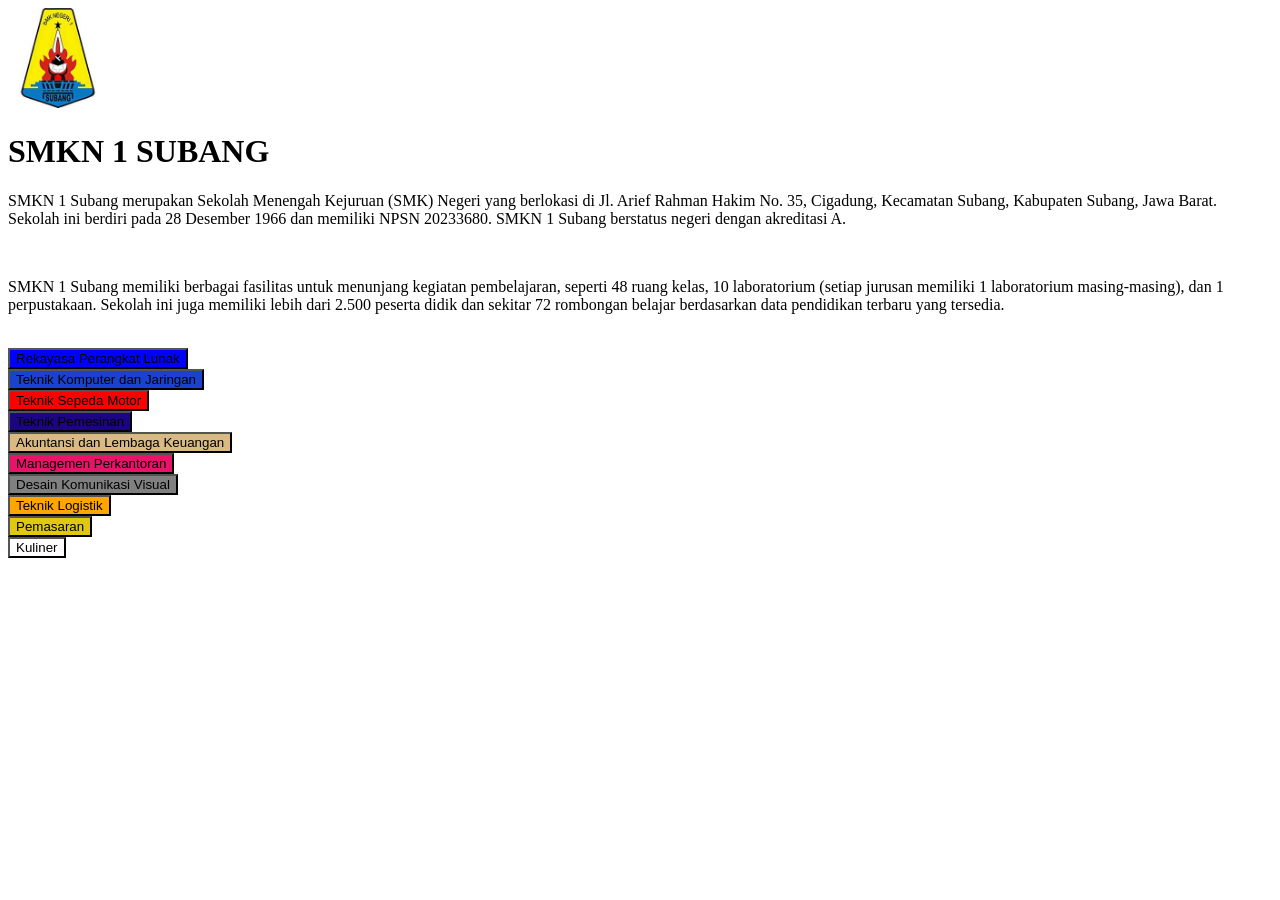
<file: index.html>
<!DOCTYPE html>
<html lang="en">
<head>
    <meta charset="UTF-8">
    <meta name="viewport" content="width=device-width, initial-scale=1.0">
    <title>Document</title>
    <img src="logo smea.jpg" alt="Logo SMKN 1 SUBANG" width="100" height="100">
</head>
<body>
    <h1>SMKN 1 SUBANG</h1>
    <p>SMKN 1 Subang merupakan Sekolah Menengah Kejuruan (SMK) Negeri yang berlokasi di Jl. Arief Rahman Hakim No. 35, Cigadung, Kecamatan Subang, Kabupaten Subang, Jawa Barat. Sekolah ini berdiri pada 28 Desember 1966 dan memiliki NPSN 20233680. SMKN 1 Subang berstatus negeri dengan akreditasi A.</p><br>
    <p>SMKN 1 Subang memiliki berbagai fasilitas untuk menunjang kegiatan pembelajaran, seperti 48 ruang kelas, 10 laboratorium (setiap jurusan memiliki 1 laboratorium masing-masing), dan 1 perpustakaan. Sekolah ini juga memiliki lebih dari 2.500 peserta didik dan sekitar 72 rombongan belajar berdasarkan data pendidikan terbaru yang tersedia.</p><br>
    <a href="rpl.html"><button style="background-color: blue;"> Rekayasa Perangkat Lunak</button></a><br>
    <a href="tkj.html"><button style="background-color: rgb(25, 67, 207);"> Teknik Komputer dan Jaringan</button></a><br>
    <a href="tsm.html"><button style="background-color: red;"> Teknik Sepeda Motor</button></a><br>
    <a href="tpm.html"><button style="background-color: rgb(29, 4, 129);"> Teknik Pemesinan</button></a><br>
    <a href="akl.html"><button style="background-color: rgb(217, 186, 129);"> Akuntansi dan Lembaga Keuangan</button></a><br>
    <a href="mp.html"><button style="background-color: rgb(231, 20, 105);"> Managemen Perkantoran</button></a><br>
    <a href="dkv.html"><button style="background-color: gray;"> Desain Komunikasi Visual</button></a><br>
    <a href="tl.html"><button style="background-color: orange;"> Teknik Logistik</button></a><br>
    <a href="ps.html"><button style="background-color: rgb(222, 201, 15);"> Pemasaran</button></a><br>
    <a href="kl.html"><button style="background-color: rgb(254, 252, 252);"> Kuliner</button></a><br>

</body>
</html>
</file>
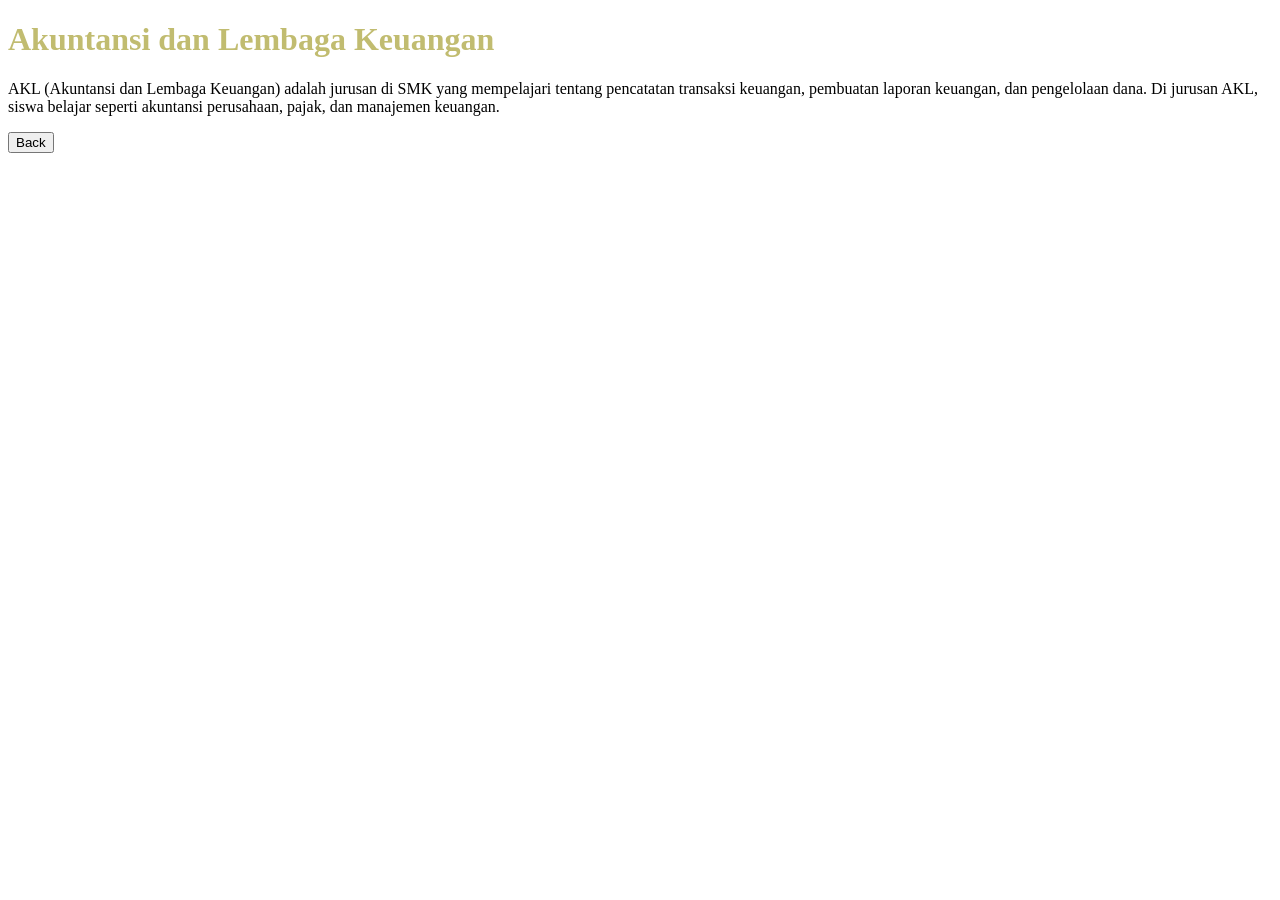
<file: akl.html>
<!DOCTYPE html>
<html lang="en">
<head>
    <meta charset="UTF-8">
    <meta name="viewport" content="width=device-width, initial-scale=1.0">
    <title>Document</title>
    <h1 style=" color: rgb(193, 188, 112);">Akuntansi dan Lembaga Keuangan</h1>
</head>
<body>
    <p>AKL (Akuntansi dan Lembaga Keuangan) adalah jurusan di SMK yang mempelajari tentang pencatatan transaksi keuangan, pembuatan laporan keuangan, dan pengelolaan dana. Di jurusan AKL, siswa belajar seperti akuntansi perusahaan, pajak, dan manajemen keuangan.</p>
    <a href="index.html"><button>Back</button></a><br>
</body>
</html>
</file>
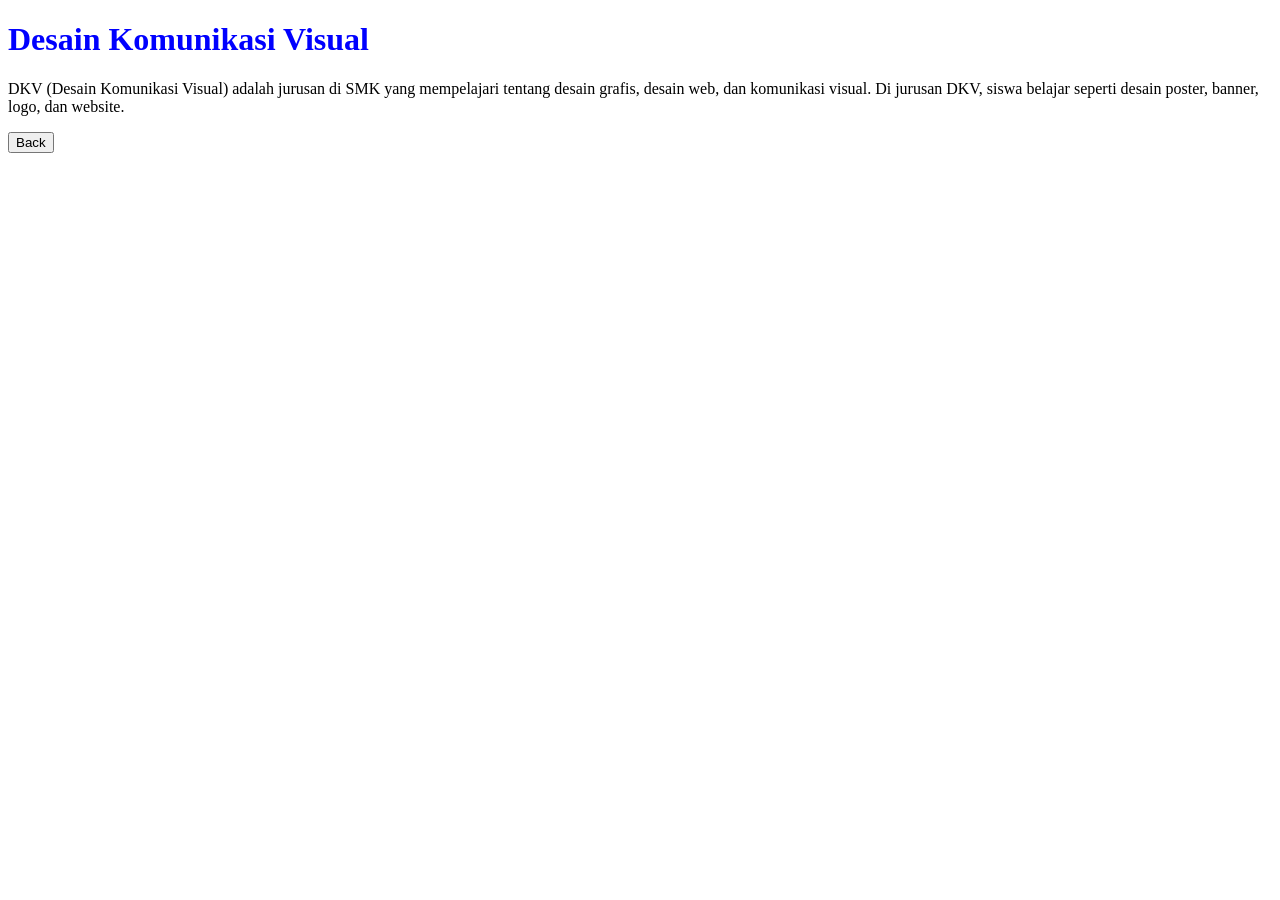
<file: dkv.html>
<!DOCTYPE html>
<html lang="en">
<head>
    <meta charset="UTF-8">
    <meta name="viewport" content="width=device-width, initial-scale=1.0">
    <title>Document</title>
</head>
<link rel="stylesheet" href="style.css">
<body>
    <h1 class="h1">Desain Komunikasi Visual</h1>
    <p class="p">DKV (Desain Komunikasi Visual) adalah jurusan di SMK yang mempelajari tentang desain grafis, desain web, dan komunikasi visual. Di jurusan DKV, siswa belajar seperti desain poster, banner, logo, dan website.</p>
    <a href="index.html"><button>Back</button></a><br>
</body>
</html>
</file>
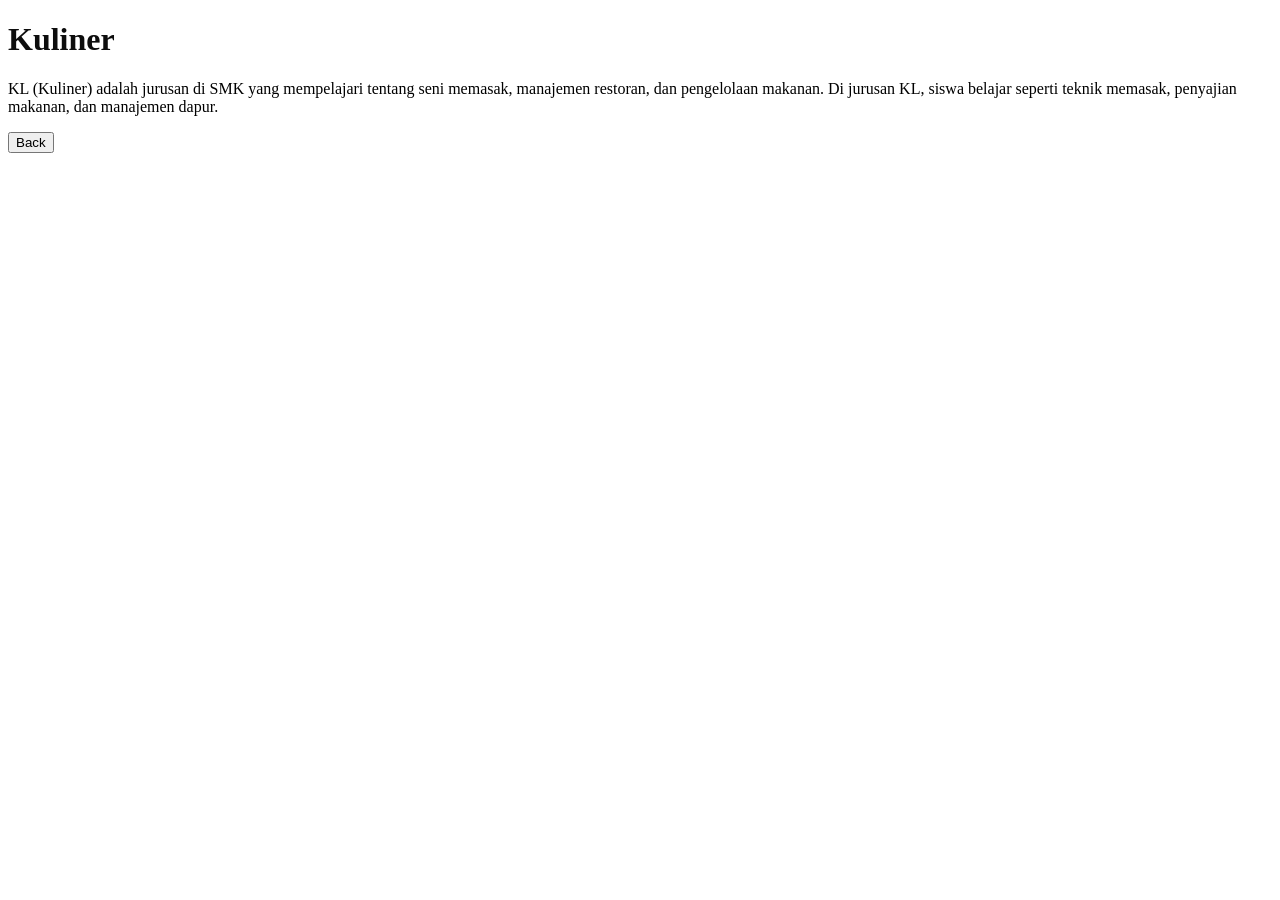
<file: kl.html>
<!DOCTYPE html>
<html lang="en">
<head>
    <meta charset="UTF-8">
    <meta name="viewport" content="width=device-width, initial-scale=1.0">
    <title>Document</title>
    <h1 style=" color: rgb(13, 13, 13);">Kuliner</h1>
</head>
<body>
    <p>KL (Kuliner) adalah jurusan di SMK yang mempelajari tentang seni memasak, manajemen restoran, dan pengelolaan makanan. Di jurusan KL, siswa belajar seperti teknik memasak, penyajian makanan, dan manajemen dapur.</p>
    <a href="index.html"><button>Back</button></a><br>
    
</body>
</html>
</file>
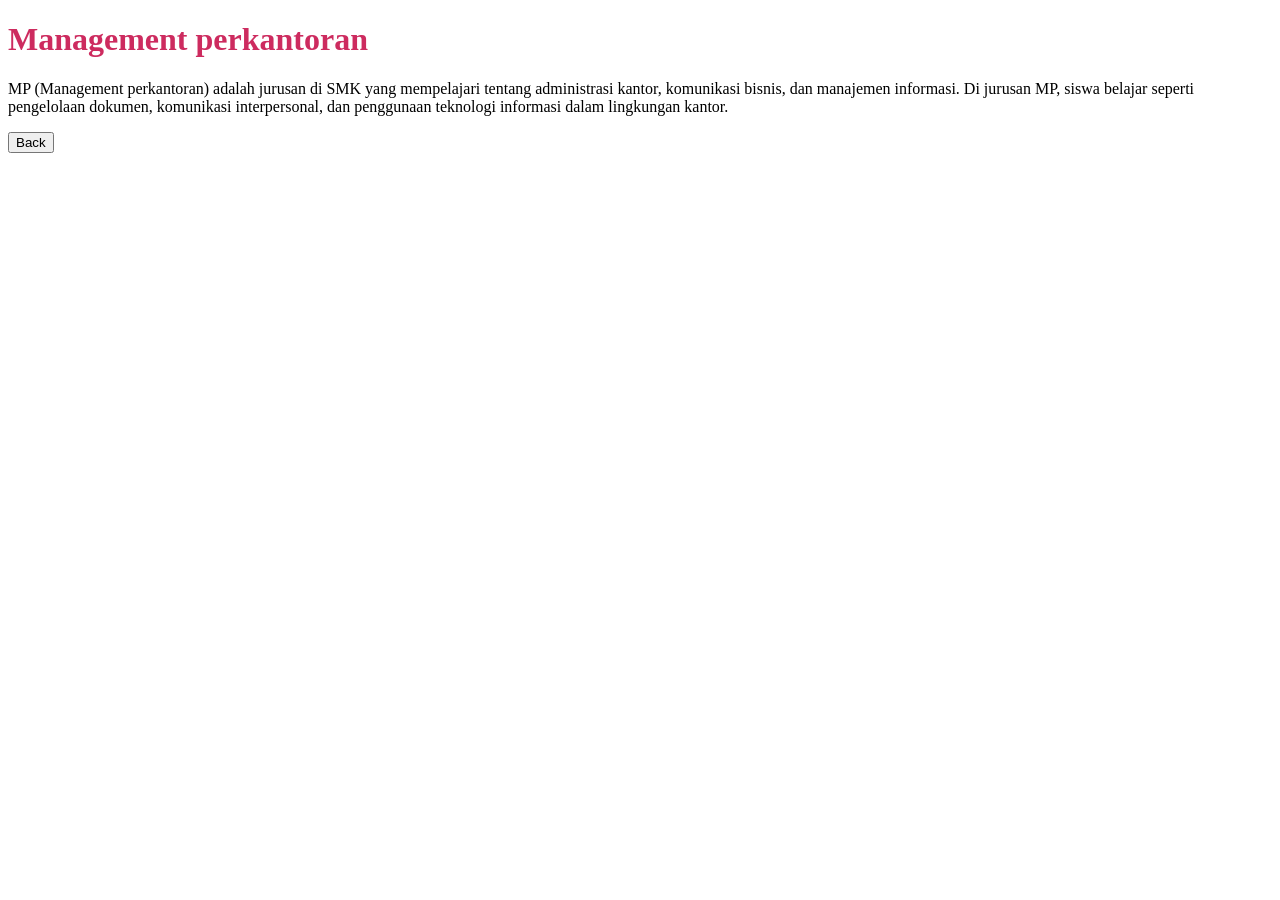
<file: mp.html>
<!DOCTYPE html>
<html lang="en">
<head>
    <meta charset="UTF-8">
    <meta name="viewport" content="width=device-width, initial-scale=1.0">
    <title>Document</title>
    <h1 style=" color: rgb(205, 43, 95);">Management perkantoran</h1>
</head>
<body>
    <p>MP (Management perkantoran) adalah jurusan di SMK yang mempelajari tentang administrasi kantor, komunikasi bisnis, dan manajemen informasi. Di jurusan MP, siswa belajar seperti pengelolaan dokumen, komunikasi interpersonal, dan penggunaan teknologi informasi dalam lingkungan kantor.</p>
    <a href="index.html"><button>Back</button></a><br>
</body>
</html>
</file>
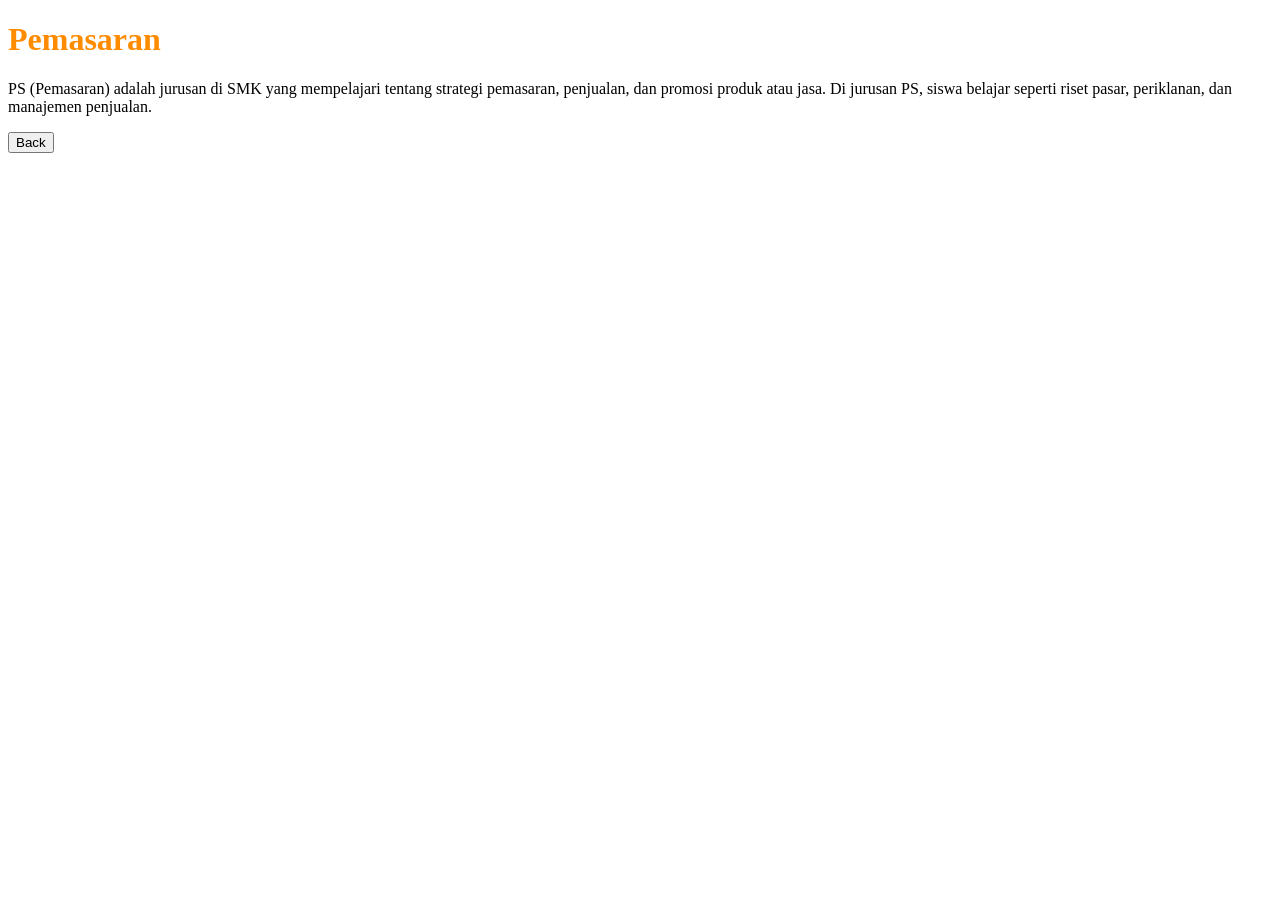
<file: ps.html>
<!DOCTYPE html>
<html lang="en">
<head>
    <meta charset="UTF-8">
    <meta name="viewport" content="width=device-width, initial-scale=1.0">
    <title>Document</title>
    <h1 style=" color: rgb(255, 140, 0);">Pemasaran</h1>
</head>
<body>
    <p>PS (Pemasaran) adalah jurusan di SMK yang mempelajari tentang strategi pemasaran, penjualan, dan promosi produk atau jasa. Di jurusan PS, siswa belajar seperti riset pasar, periklanan, dan manajemen penjualan.</p>
    <a href="index.html"><button>Back</button></a><br>
    
</body>
</html>
</file>
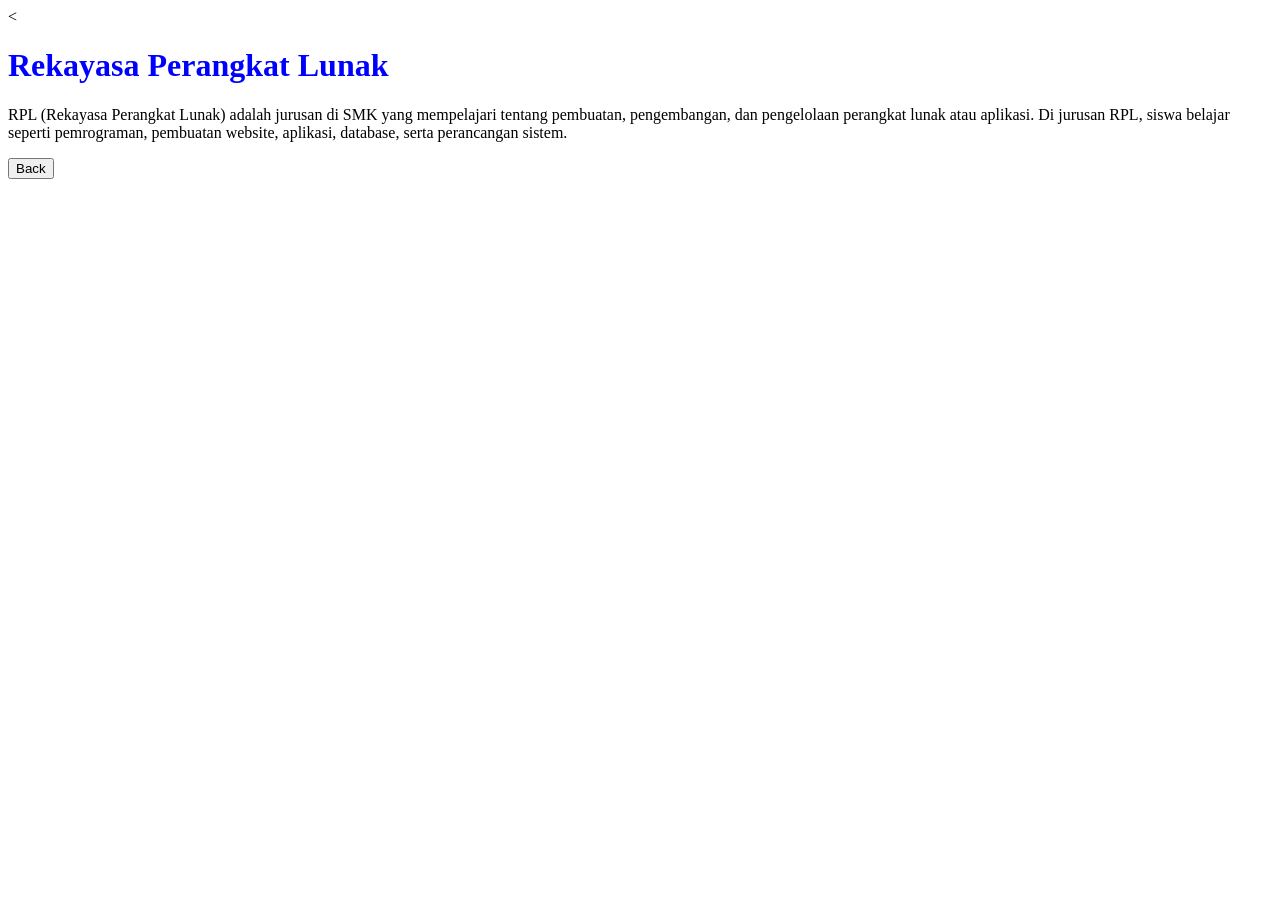
<file: rpl.html>
<!DOCTYPE html>
<html lang="en">
<head>
    <meta charset="UTF-8">
    <meta name="viewport" content="width=device-width, initial-scale=1.0">
    <title>Document</title>
    <
</head>
<link rel="stylesheet" href="style.css">
<body>
   <h1 class="h1">Rekayasa Perangkat Lunak</h1>
    <p class="p">RPL (Rekayasa Perangkat Lunak) adalah jurusan di SMK yang mempelajari tentang pembuatan, pengembangan, dan pengelolaan perangkat lunak atau aplikasi. Di jurusan RPL, siswa belajar seperti pemrograman, pembuatan website, aplikasi, database, serta perancangan sistem.</p>
    <a href="index.html"><button>Back</button></a><br>
</body>
</html>
</file>
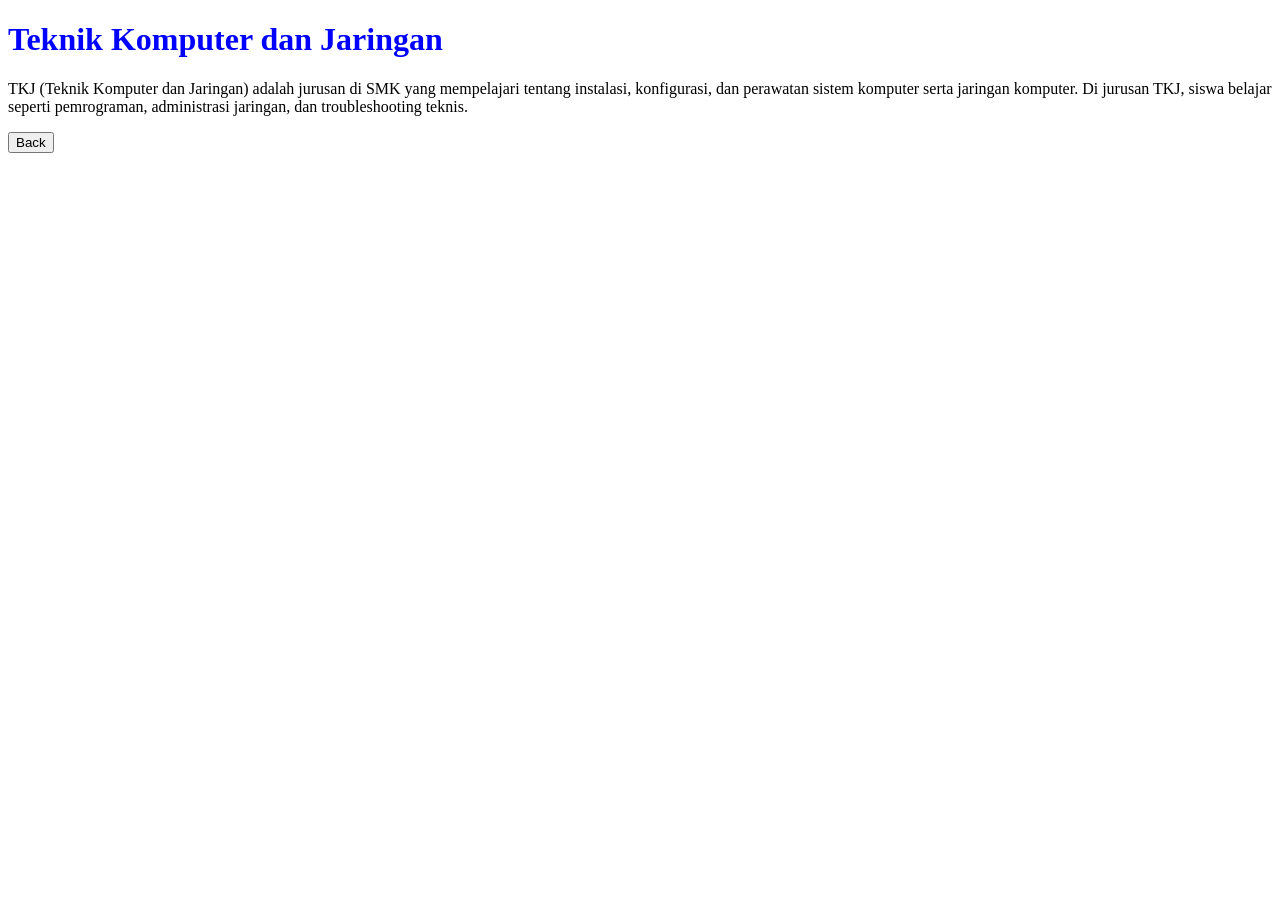
<file: tkj.html>
<!DOCTYPE html>
<html lang="en">
<head>
    <meta charset="UTF-8">
    <meta name="viewport" content="width=device-width, initial-scale=1.0">
    <title>Document</title>
</head>
<link rel="stylesheet" href="style.css">
<body>
    <h1 class="h1">Teknik Komputer dan Jaringan</h1>
    <p class="p">TKJ (Teknik Komputer dan Jaringan) adalah jurusan di SMK yang mempelajari tentang instalasi, konfigurasi, dan perawatan sistem komputer serta jaringan komputer. Di jurusan TKJ, siswa belajar seperti pemrograman, administrasi jaringan, dan troubleshooting teknis.</p>
    <a href="index.html"><button>Back</button></a><br>
</body>
</html>
</file>
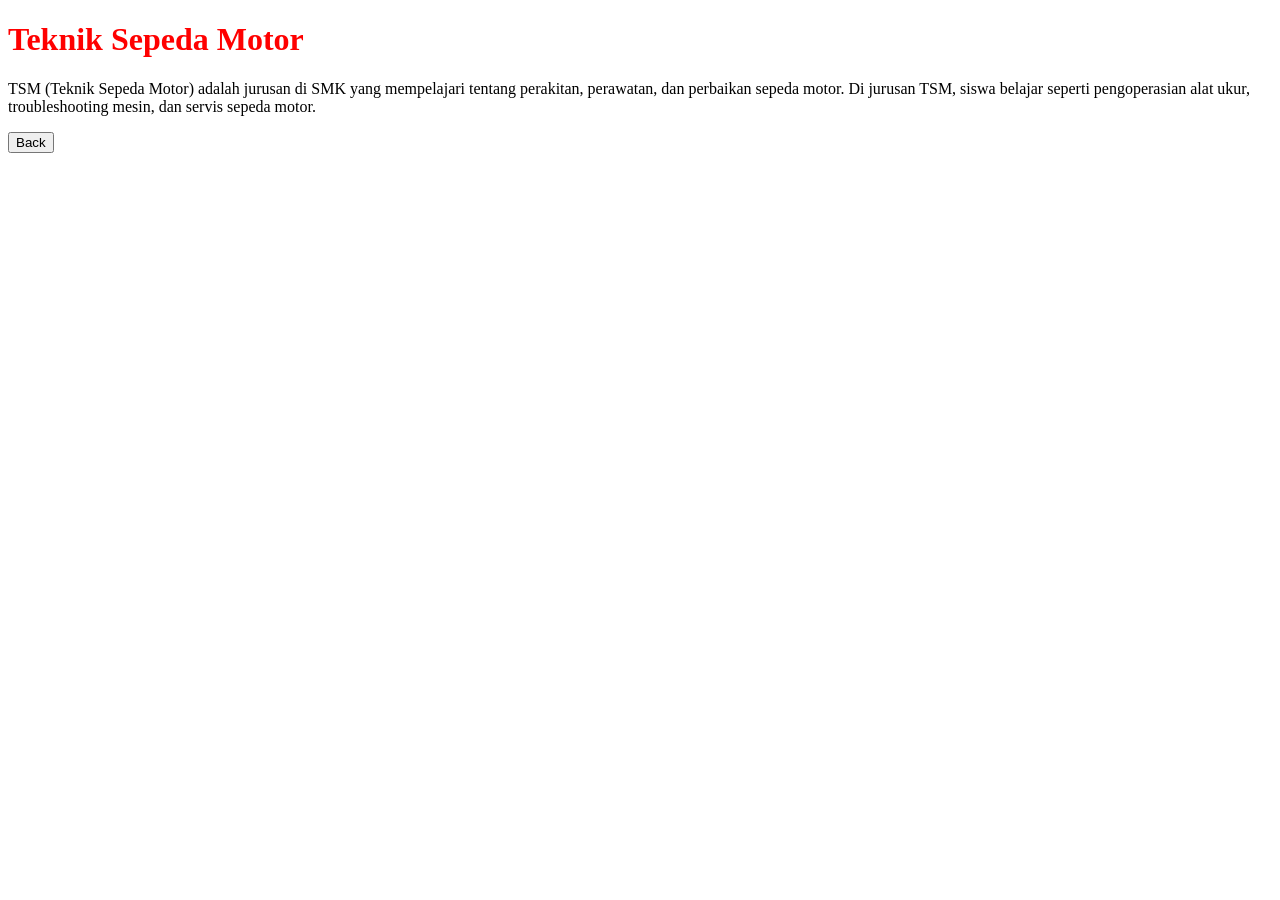
<file: tsm.html>
<!DOCTYPE html>
<html lang="en">
<head>
    <meta charset="UTF-8">
    <meta name="viewport" content="width=device-width, initial-scale=1.0">
    <title>Document</title>
</head>
<body>
    <style>
        h1 {
            color: rgb(255, 0, 0);
        }
    </style>
    <h1>Teknik Sepeda Motor</h1>
    <p> TSM (Teknik Sepeda Motor) adalah jurusan di SMK yang mempelajari tentang perakitan, perawatan, dan perbaikan sepeda motor. Di jurusan TSM, siswa belajar seperti pengoperasian alat ukur, troubleshooting mesin, dan servis sepeda motor.</p>
    <a href="index.html"><button>Back</button></a><br>
</body>
</html>
</file>
<file: style.css>
.h1 {
    color: blue;
}

.p {
    color: black;
}
</file>
